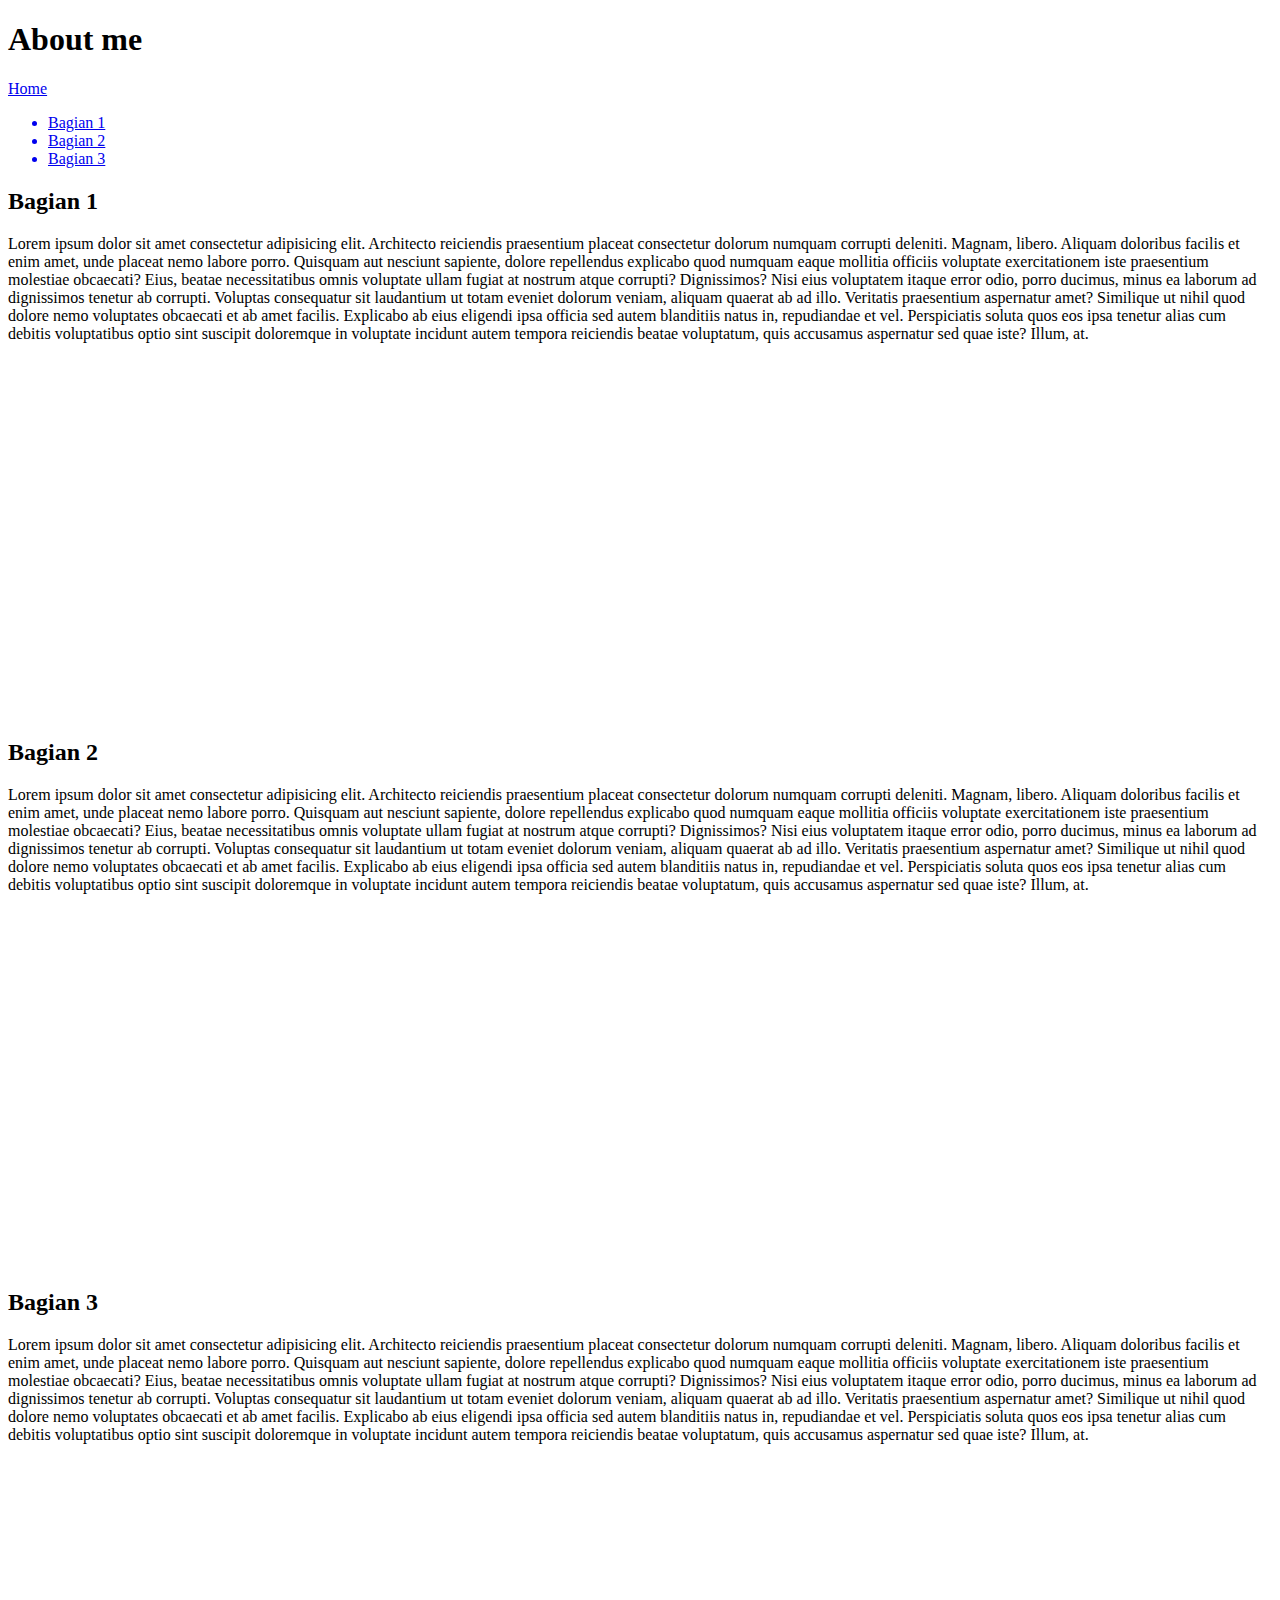
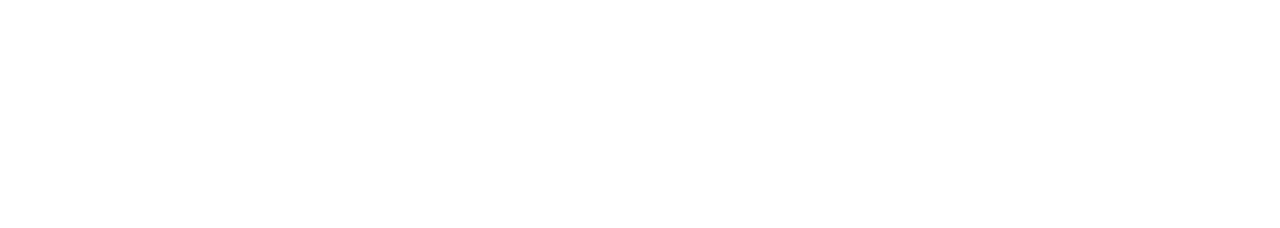
<file: about me.html>
<!DOCTYPE html>
<html lang="en">
<head>
    <meta charset="UTF-8">
    <meta name="viewport" content="width=device-width, initial-scale=1.0">
    <title>About me</title>
</head>
<body>
    <h1>About me</h1>
    <a href="../index.html"><p>Home</p> </a>
    <ul>
        <a href="#Bagian1"><li>Bagian 1</li></a>
       <a href="#Bagian2"><li>Bagian 2</li></a> 
        <a href="#Bagian3"><li>Bagian 3</li></a>
    </ul>
    
    <h2 id="Bagian1" class="Bagian1">Bagian 1</h2>
    <p>Lorem ipsum dolor sit amet consectetur adipisicing elit. Architecto reiciendis praesentium placeat consectetur dolorum numquam corrupti deleniti. Magnam, libero. Aliquam doloribus facilis et enim amet, unde placeat nemo labore porro.
    Quisquam aut nesciunt sapiente, dolore repellendus explicabo quod numquam eaque mollitia officiis voluptate exercitationem iste praesentium molestiae obcaecati? Eius, beatae necessitatibus omnis voluptate ullam fugiat at nostrum atque corrupti? Dignissimos?
    Nisi eius voluptatem itaque error odio, porro ducimus, minus ea laborum ad dignissimos tenetur ab corrupti. Voluptas consequatur sit laudantium ut totam eveniet dolorum veniam, aliquam quaerat ab ad illo.
    Veritatis praesentium aspernatur amet? Similique ut nihil quod dolore nemo voluptates obcaecati et ab amet facilis. Explicabo ab eius eligendi ipsa officia sed autem blanditiis natus in, repudiandae et vel.
    Perspiciatis soluta quos eos ipsa tenetur alias cum debitis voluptatibus optio sint suscipit doloremque in voluptate incidunt autem tempora reiciendis beatae voluptatum, quis accusamus aspernatur sed quae iste? Illum, at.</p>
    <br><br><br><br><br><br><br><br><br><br><br><br><br><br><br><br><br><br><br><br>

    <h2 id="Bagian2" class="Bagian2">Bagian 2</h2>
    <p>Lorem ipsum dolor sit amet consectetur adipisicing elit. Architecto reiciendis praesentium placeat consectetur dolorum numquam corrupti deleniti. Magnam, libero. Aliquam doloribus facilis et enim amet, unde placeat nemo labore porro.
        Quisquam aut nesciunt sapiente, dolore repellendus explicabo quod numquam eaque mollitia officiis voluptate exercitationem iste praesentium molestiae obcaecati? Eius, beatae necessitatibus omnis voluptate ullam fugiat at nostrum atque corrupti? Dignissimos?
        Nisi eius voluptatem itaque error odio, porro ducimus, minus ea laborum ad dignissimos tenetur ab corrupti. Voluptas consequatur sit laudantium ut totam eveniet dolorum veniam, aliquam quaerat ab ad illo.
        Veritatis praesentium aspernatur amet? Similique ut nihil quod dolore nemo voluptates obcaecati et ab amet facilis. Explicabo ab eius eligendi ipsa officia sed autem blanditiis natus in, repudiandae et vel.
        Perspiciatis soluta quos eos ipsa tenetur alias cum debitis voluptatibus optio sint suscipit doloremque in voluptate incidunt autem tempora reiciendis beatae voluptatum, quis accusamus aspernatur sed quae iste? Illum, at.</p>
        <br><br><br><br><br><br><br><br><br><br><br><br><br><br><br><br><br><br><br><br>

        <h2 id="Bagian3" class="Bagian3">Bagian 3</h2>
    <p>Lorem ipsum dolor sit amet consectetur adipisicing elit. Architecto reiciendis praesentium placeat consectetur dolorum numquam corrupti deleniti. Magnam, libero. Aliquam doloribus facilis et enim amet, unde placeat nemo labore porro.
        Quisquam aut nesciunt sapiente, dolore repellendus explicabo quod numquam eaque mollitia officiis voluptate exercitationem iste praesentium molestiae obcaecati? Eius, beatae necessitatibus omnis voluptate ullam fugiat at nostrum atque corrupti? Dignissimos?
        Nisi eius voluptatem itaque error odio, porro ducimus, minus ea laborum ad dignissimos tenetur ab corrupti. Voluptas consequatur sit laudantium ut totam eveniet dolorum veniam, aliquam quaerat ab ad illo.
        Veritatis praesentium aspernatur amet? Similique ut nihil quod dolore nemo voluptates obcaecati et ab amet facilis. Explicabo ab eius eligendi ipsa officia sed autem blanditiis natus in, repudiandae et vel.
        Perspiciatis soluta quos eos ipsa tenetur alias cum debitis voluptatibus optio sint suscipit doloremque in voluptate incidunt autem tempora reiciendis beatae voluptatum, quis accusamus aspernatur sed quae iste? Illum, at.</p>
        <br><br><br><br><br><br><br><br><br><br><br><br><br><br><br><br><br><br><br><br>
</body>
</html>
</file>
